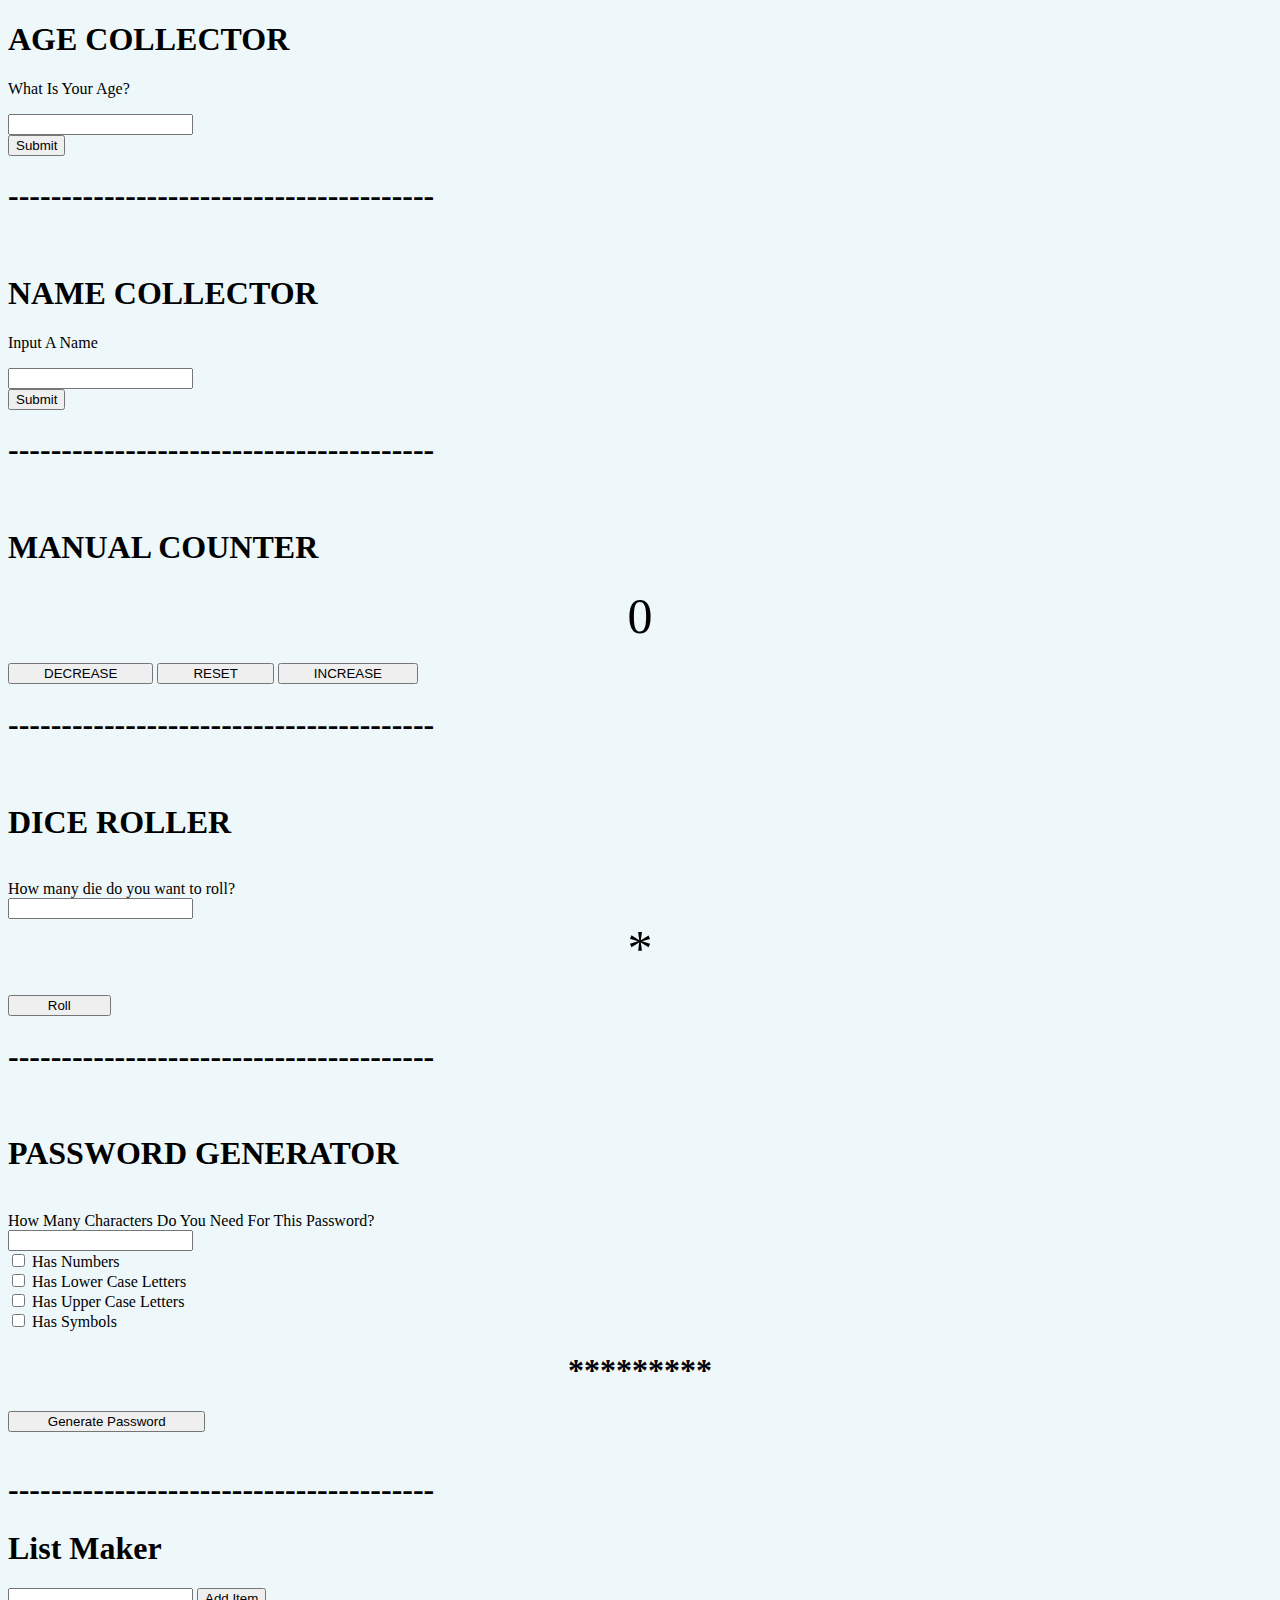
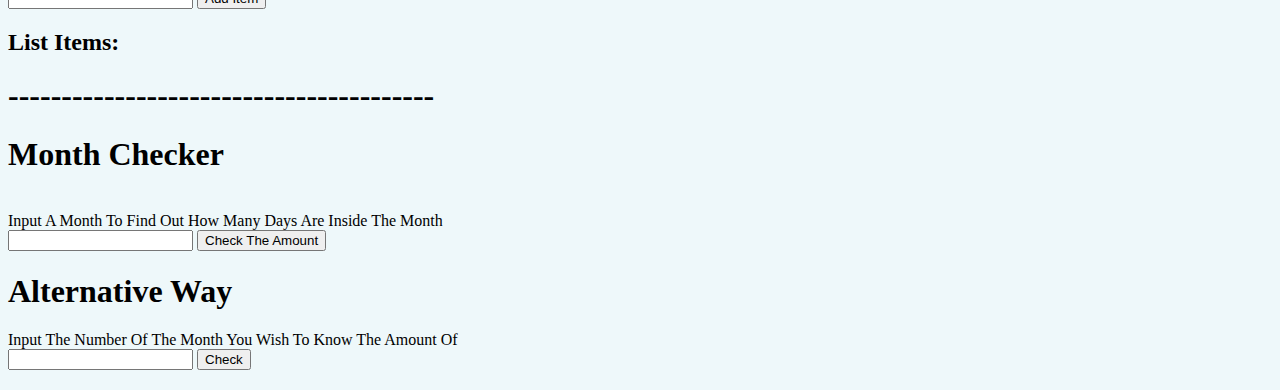
<file: JavaScript Portion/index.html>
<!DOCTYPE html>
<html lang="en">
<head>
    <meta charset="UTF-8">
    <meta http-equiv="X-UA-Compatible" content="IE=edge">
    <link rel="stylesheet" href="style.css">
    <meta name="viewport" content="width=device-width, initial-scale=1.0">
    <title>Document</title>
</head>
<body class = "body">

    <div class="lines">
        <p id = "line1"></p>
        <p id = "line12"></p>
        <p id = "line13"></p>
        <p id = "line14"></p>
    </div>

    <div class="agecollector">
        <h1>AGE COLLECTOR</h1>
        <p id="ageline">What Is Your Age?</p>
        <input type="number" id="myage"><br>
        <button type="button" id="agebutton">Submit</button>
        <h1>----------------------------------------</h1>
    </div>

    <div class="namecollector">
        <br><h1>NAME COLLECTOR</h1>
        <p id="nameline">Input A Name</p>
        <input type="text" id="myname"><br>
        <button type="button" id="namebutton">Submit</button><br>
        <h1>----------------------------------------</h1>
    </div>

    <div class="manualcounter">
        <br><h1>MANUAL COUNTER</h1>
        <label id="num">0</label><br>
        <button class="incrementbtn" id="decreasebtn">DECREASE</button>
        <button class="incrementbtn" id="resetbtn">RESET</button>
        <button class="incrementbtn" id="increasebtn">INCREASE</button><br>
        <h1>----------------------------------------</h1>
    </div>
    
    <div class="diceroller">   
        <br><h1>DICE ROLLER</h1>
        <br><label for="dienumber">How many die do you want to roll?</label>
        <br><input type="number" id="dienumber">
        <br><label  id="die">*</label><br>
        <button class='singularbtn' id="rollbtn">Roll</button>
        <h1>----------------------------------------</h1>
    </div>
    
    <div class="passwordgenerator">
        <br><h1>PASSWORD GENERATOR</h1>
        <br><label for="pwd">How Many Characters Do You Need For This Password?</label>
        <br><input type="number" id="pwd"><br>
        <input type="checkbox" id="hasnumbers">
        <label for="hasnumbers">Has Numbers</label><br>
        <input type="checkbox" id="haslowalph">
        <label for="hasnumbers">Has Lower Case Letters</label><br>
        <input type="checkbox" id="hasupalph">
        <label for="hasnumbers">Has Upper Case Letters</label><br>
        <input type="checkbox" id="hassymbols">
        <label for="hasnumbers">Has Symbols</label>
        <h1 id="password">*********</h1>
        <button class='singularbtn' id="genpassbtn">Generate Password</button><br>
        <h1>----------------------------------------</h1>
    </div>
    
    <div class="listmaker">
        <h1>List Maker</h1>
        <input type="text" id="iteminput">
        <button id="additem">Add Item</button>
        <h2>List Items:</h2>
        <h3 id="list"></h3>
        <h1>----------------------------------------</h1>
    </div>

    <div class="monthchecker">
        <h1>Month Checker</h1><br>
        <label for="month">Input A Month To Find Out How Many Days Are Inside The Month</label><br>
        <input type="text" id="month">
        <button id="checkamount">Check The Amount</button><br>
        <h2 id="amt"></h2>
        <h1>Alternative Way</h1>
        <label for="month2lab">Input The Number Of The Month You Wish To Know The Amount Of </label><br>
        <input type="number" id="month2num">
        <button id="monthbtn">Check</button><br>
        <h2 id="month2"></h2>
    </div>
    
    <script src="index.js"></script>
</body>
</html>
</file>
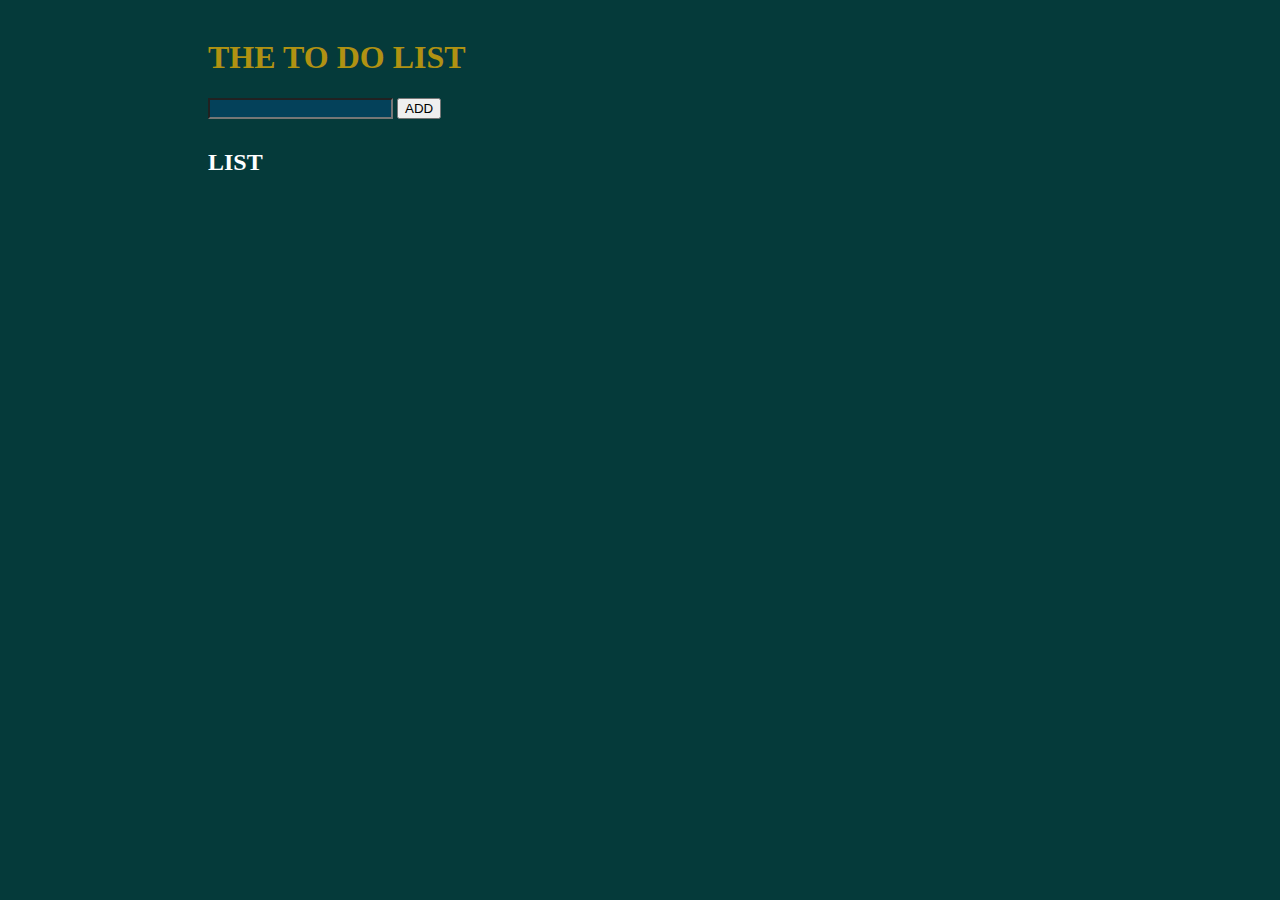
<file: Remembering How To Code/index.html>
<!DOCTYPE html>
<html lang="en">
<head>
    <meta charset="UTF-8">
    <meta http-equiv="X-UA-Compatible" content="IE=edge">
    <meta name="viewport" content="width=device-width, initial-scale=1.0">
    <title>Remembering how to code</title>
    <link rel="stylesheet" href="style.css">
</head>
<body class="body">
    <div class="hero">
        <h1 class="headertxt">THE TO DO LIST</h1>
        <input type="text" id="listitem" class="listadder" >
        <button id="listadder">ADD</button>

    </div>
    <div class="list" id="list">
        <h2>LIST</h2>
    </div>
    <script src="index.js"></script>
</body>
</html>
</file>
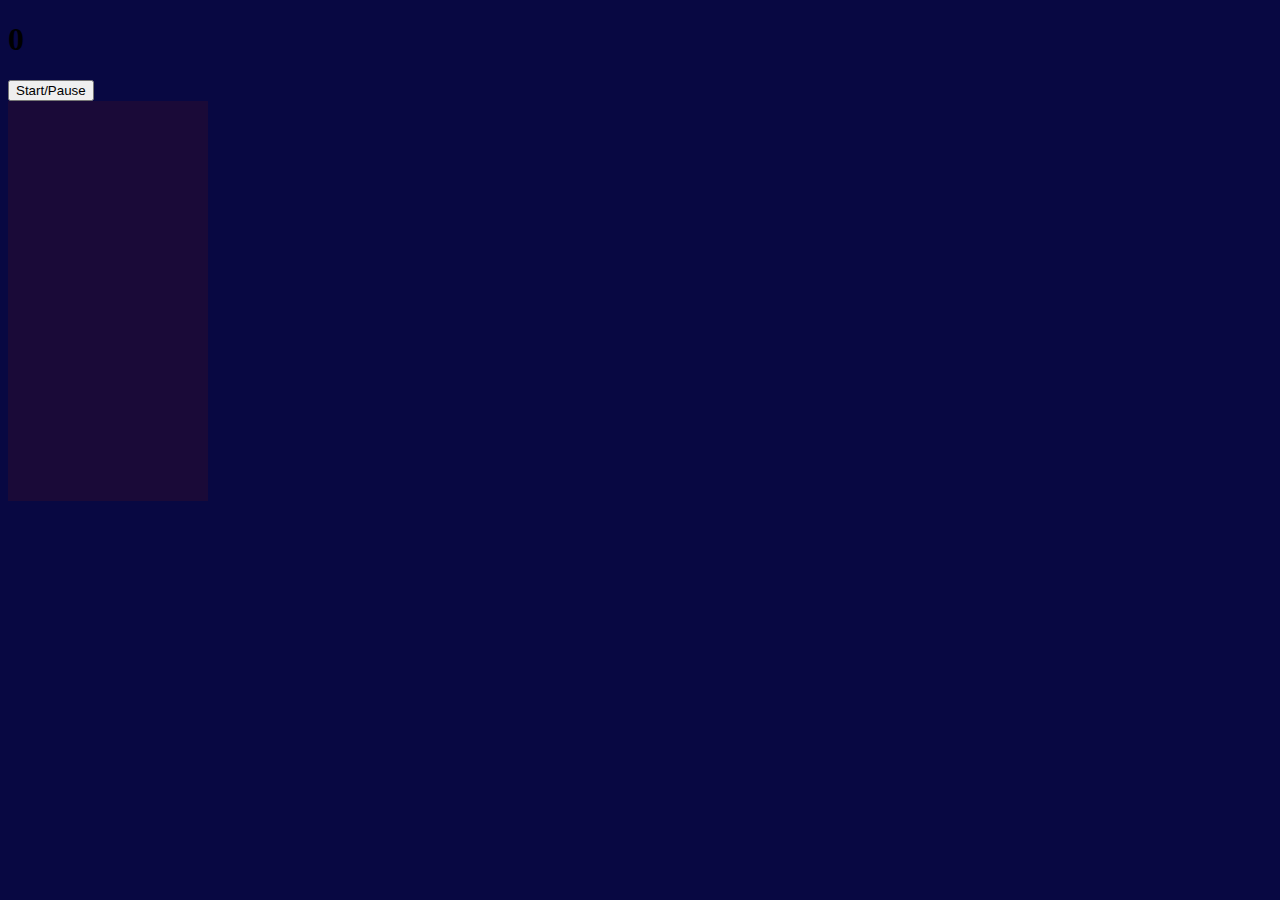
<file: Tetris WIth JavaScript/index.html>
<!DOCTYPE html>
<html lang="en">
<head>
    <meta charset="UTF-8">
    <meta http-equiv="X-UA-Compatible" content="IE=edge">
    <script src="tetris.js"></script>
    <link rel="stylesheet" href="css/main.css">
    <meta name="viewport" content="width=device-width, initial-scale=1.0">
    <title>Tetris</title>
</head>
<body class="body">

    <h1><span id = "score">0</span></h1>
    <button id="start"><h8>Start/Pause</h8></button>

    <div class = "grid">
        <div></div>
        <div></div>
        <div></div>
        <div></div>
        <div></div>
        <div></div>
        <div></div>
        <div></div>
        <div></div>
        <div></div>
        <div></div>
        <div></div>
        <div></div>
        <div></div>
        <div></div>
        <div></div>
        <div></div>
        <div></div>
        <div></div>
        <div></div>
        <div></div>
        <div></div>
        <div></div>
        <div></div>
        <div></div>
        <div></div>
        <div></div>
        <div></div>
        <div></div>
        <div></div>
        <div></div>
        <div></div>
        <div></div>
        <div></div>
        <div></div>
        <div></div>
        <div></div>
        <div></div>
        <div></div>
        <div></div>
        <div></div>
        <div></div>
        <div></div>
        <div></div>
        <div></div>
        <div></div>
        <div></div>
        <div></div>
        <div></div>
        <div></div>
        <div></div>
        <div></div>
        <div></div>
        <div></div>
        <div></div>
        <div></div>
        <div></div>
        <div></div>
        <div></div>
        <div></div>
        <div></div>
        <div></div>
        <div></div>
        <div></div>
        <div></div>
        <div></div>
        <div></div>
        <div></div>
        <div></div>
        <div></div>
        <div></div>
        <div></div>
        <div></div>
        <div></div>
        <div></div>
        <div></div>
        <div></div>
        <div></div>
        <div></div>
        <div></div>
        <div></div>
        <div></div>
        <div></div>
        <div></div>
        <div></div>
        <div></div>
        <div></div>
        <div></div>
        <div></div>
        <div></div>
        <div></div>
        <div></div>
        <div></div>
        <div></div>
        <div></div>
        <div></div>
        <div></div>
        <div></div>
        <div></div>
        <div></div>
        <div></div>
        <div></div>
        <div></div>
        <div></div>
        <div></div>
        <div></div>
        <div></div>
        <div></div>
        <div></div>
        <div></div>
        <div></div>
        <div></div>
        <div></div>
        <div></div>
        <div></div>
        <div></div>
        <div></div>
        <div></div>
        <div></div>
        <div></div>
        <div></div>
        <div></div>
        <div></div>
        <div></div>
        <div></div>
        <div></div>
        <div></div>
        <div></div>
        <div></div>
        <div></div>
        <div></div>
        <div></div>
        <div></div>
        <div></div>
        <div></div>
        <div></div>
        <div></div>
        <div></div>
        <div></div>
        <div></div>
        <div></div>
        <div></div>
        <div></div>
        <div></div>
        <div></div>
        <div></div>
        <div></div>
        <div></div>
        <div></div>
        <div></div>
        <div></div>
        <div></div>
        <div></div>
        <div></div>
        <div></div>
        <div></div>
        <div></div>
        <div></div>
        <div></div>
        <div></div>
        <div></div>
        <div></div>
        <div></div>
        <div></div>
        <div></div>
        <div></div>
        <div></div>
        <div></div>
        <div></div>
        <div></div>
        <div></div>
        <div></div>
        <div></div>
        <div></div>
        <div></div>
        <div></div>
        <div></div>
        <div></div>
        <div></div>
        <div></div>
        <div></div>
        <div></div>
        <div></div>
        <div></div>
        <div></div>
        <div></div>
        <div></div>
        <div></div>
        <div></div>
        <div></div>
        <div></div>
        <div></div>
        <div></div>
        <div></div>
        <div></div>
        <div></div>
        <div></div>
        <div></div>
        <div></div>
        <div></div>
        <div class = "taken"></div>
        <div class = "taken"></div>
        <div class = "taken"></div>
        <div class = "taken"></div>
        <div class = "taken"></div>
        <div class = "taken"></div>
        <div class = "taken"></div>
        <div class = "taken"></div>
        <div class = "taken"></div>
        <div class = "taken"></div>
    </div>
</body>
</html>
</file>
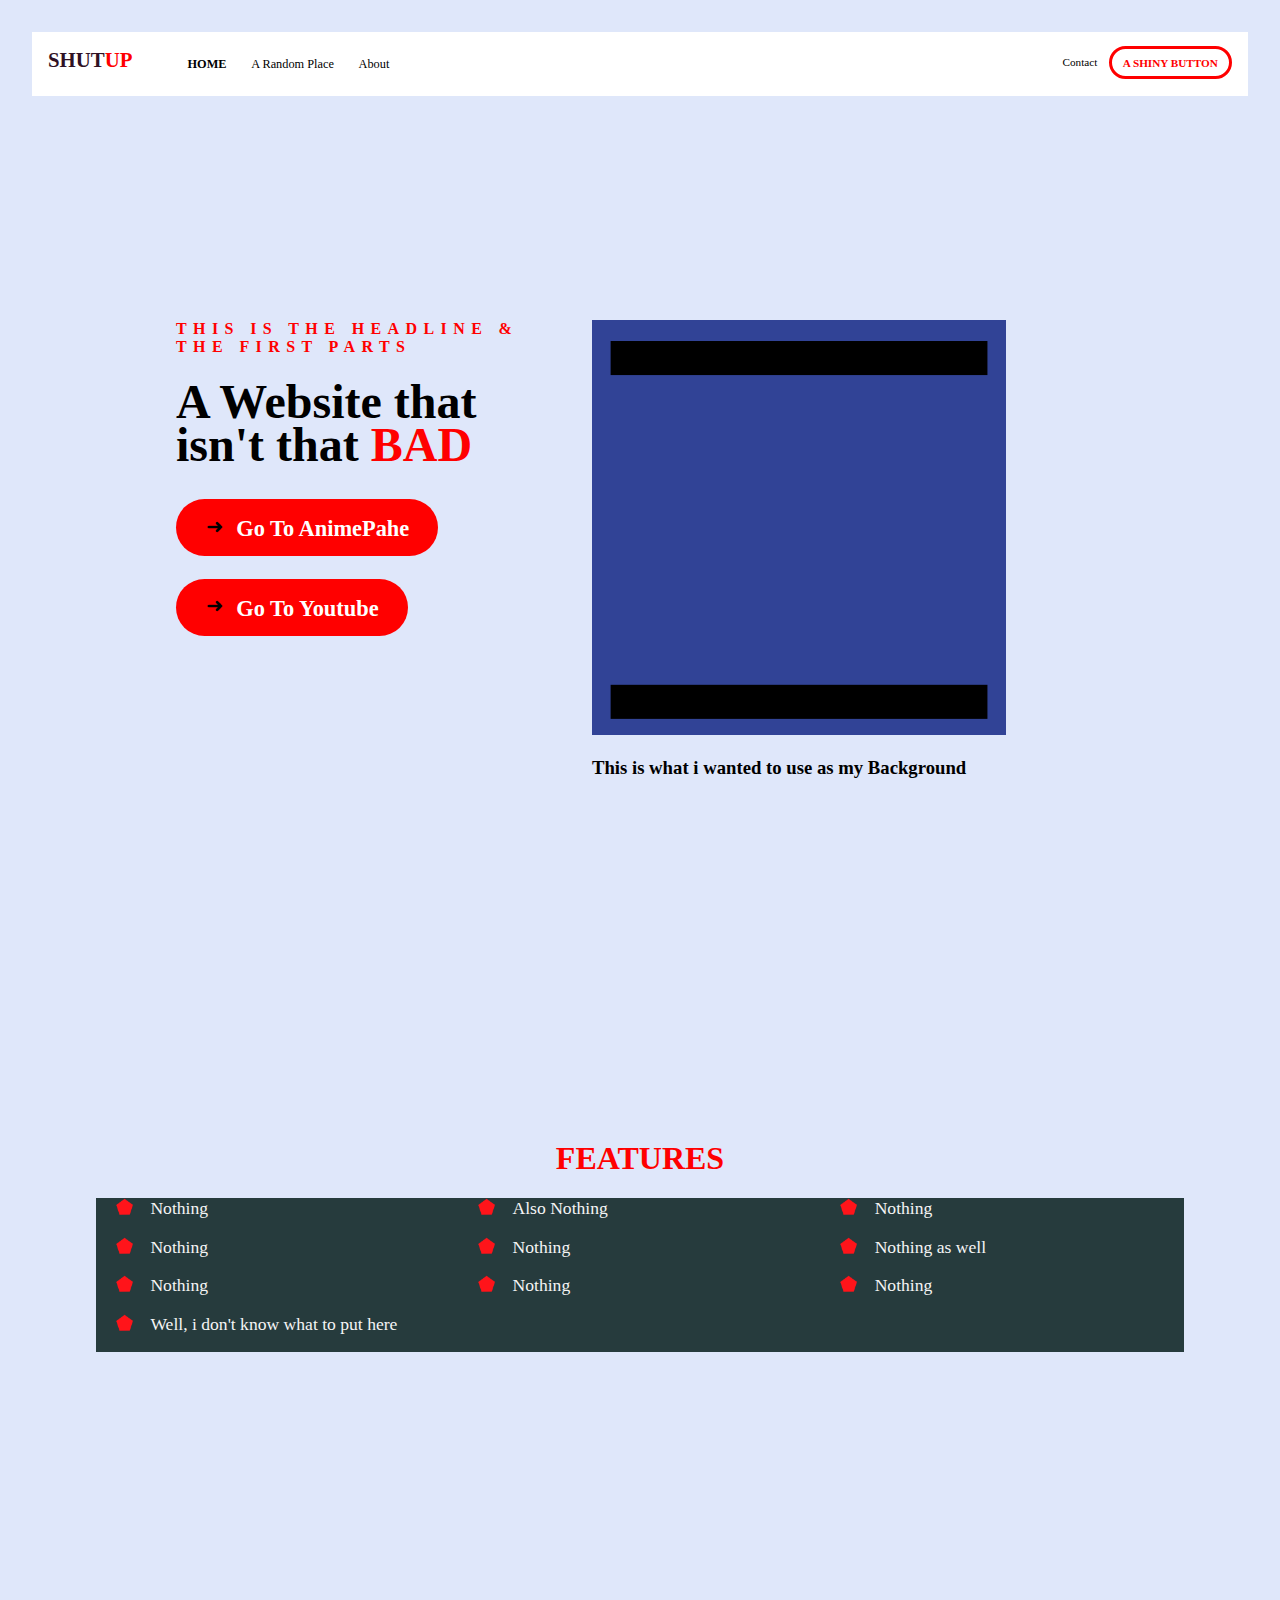
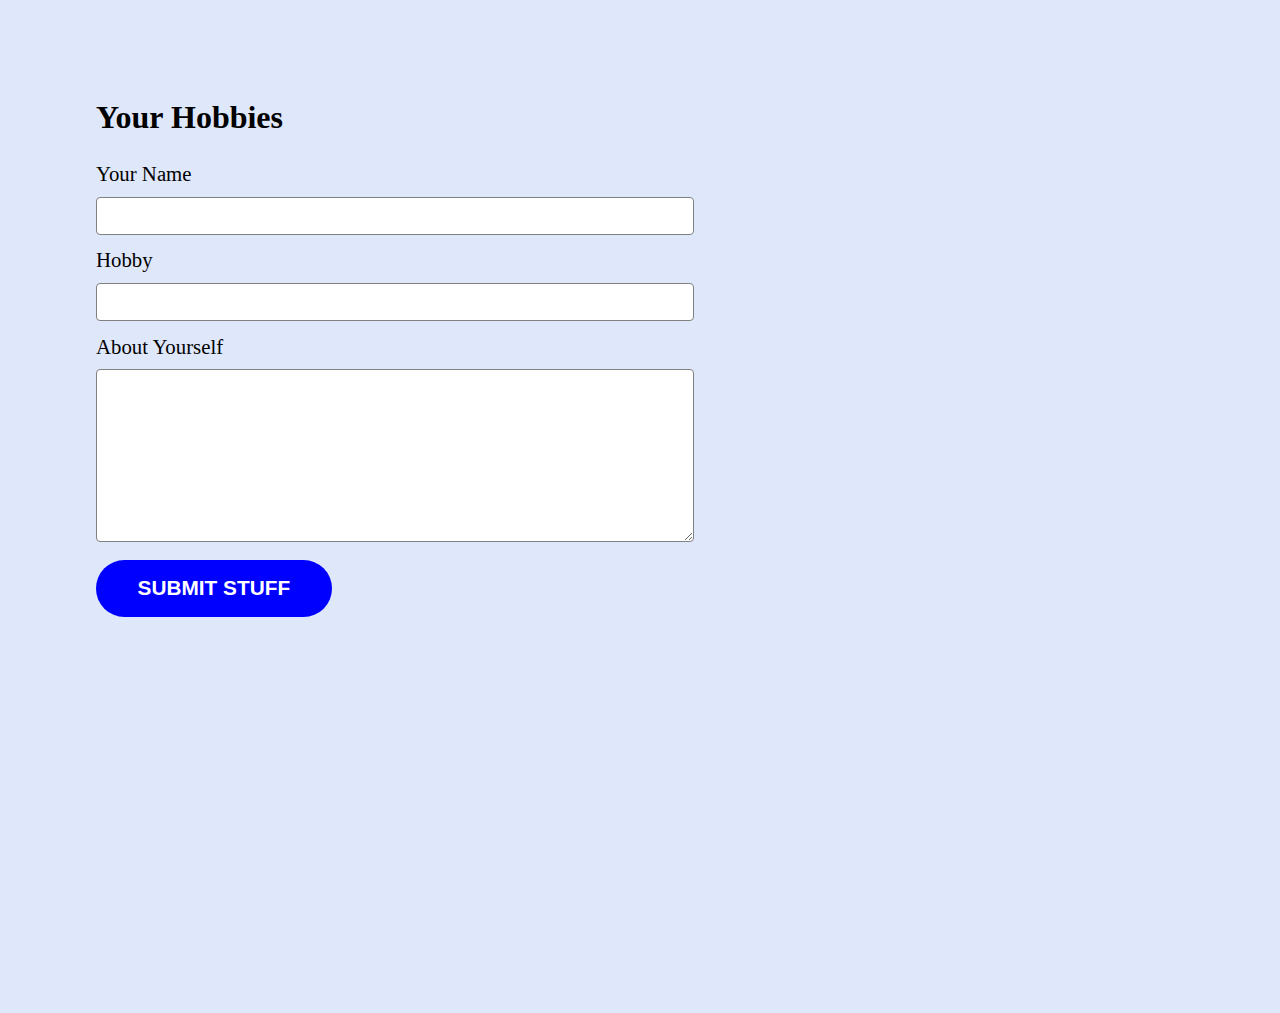
<file: Website/html/index.html>
<!DOCTYPE html>
<html lang="en">
    <head>
        <title>Document</title>
        <link rel="stylesheet" href="../css/main.css">
    </head>
    <body>
        <div class="navigationbar">
            <div class="container">
                <a class="logo" href="#">SHUT<span>UP</span></a>

                <img id="mobile-cta" class ="mobile-menu-dropdown"
                src="../Website Pictures/menu.png"
                alt="Shows The Navigation Bar On Mobile When Pressed"
                width="20"
                height="20">

                <nav>

                    <img id="mobile-exit" class="mobile-exit-menu"
                    src="../Website Pictures/arrowmove.png"
                    alt="Exits The Navigation Dropdown In Mobile"
                    width="20"
                    height="20">

                    <ul class="main-navigation">
                        <li class="current"><a href="#">HOME</a></li>
                        <li><a href="#">A Random Place</a></li>
                        <li><a href="#">About</a></li>
                    </ul>

                    <ul class="not-main-nav">
                        <li><a href="#">Contact</a></li>
                        <li class="shiny-btn"><a href="#"><span>A SHINY BUTTON</span></a></li>
                    </ul>
                </nav>
            </div>
        </div>

        <section class="intro-block">
            <div class="container">
                <div class="left-col">
                    <p class="subheading">THIS IS THE HEADLINE &AMP; THE FIRST PARTS</p>
                    <h1>A Website that isn't that <span>BAD</span></h1>

                    <div class="intro-block-cta">
                        <a href="https://animepahe.com/" class="watch-anime-cta">
                            <img src="../Website Pictures/arrowmove.png" alt="go to animepahe" width="20" height="20">Go To AnimePahe
                        </a>

                        <a href="https://www.youtube.com/" class="watch-youtubevideo-cta">
                            <img src="../Website Pictures/arrowmove.png" alt="go to youtube" width="20" height="20">Go To Youtube
                        </a>
                    </div>
                </div>
                <div class="right-col">
                    <img class="right-col-img" src="../Website Pictures/Website Background.png" alt="my background image" ><h3>This is what i wanted to use as my Background</h3>
                </div>
            </div>
        </section>

        <section class="features">
            <div class="container">
                <h1 class="features-heading">FEATURES</h1>
                <ul class="features-list">
                    <li>Nothing</li>
                    <li>Also Nothing</li>
                    <li>Nothing</li>
                    <li>Nothing</li>
                    <li>Nothing</li>
                    <li>Nothing as well</li>
                    <li>Nothing</li>
                    <li>Nothing</li>
                    <li>Nothing</li>
                    <li>Well, i don't know what to put here</li>
                </ul>
            </div>
        </section>

        <section class="about-person">
            <div class="container">
                <div class="hobby">
                    <h2>Your Hobbies</h2>
                    <form action="">
                        <label for="Name">Your Name</label>
                        <input type="text" id="Name" name="Name">

                        <label for="hobby name">Hobby</label>
                        <input type="text" id="hobby name" name="hobby name">

                        <label for="About person">About Yourself</label>
                        <textarea name="About person" id="About Person" rows="10" cols="40"></textarea>

                        <input type="submit" class="Submit-info-cta" value="SUBMIT STUFF">
                    </form>
                </div>
            </div>
            <div class="container-vid">
                <iframe width="560" height="315" src="https://www.youtube.com/embed/cbprfcSVcyQ" title="YouTube video player" frameborder="0" allow="accelerometer; autoplay; clipboard-write; encrypted-media; gyroscope; picture-in-picture" allowfullscreen></iframe>
            </div>
        </section>

        <script>
            const menudropdownbutton = document.getElementById('mobile-cta')
                    nav = document.querySelector("nav")
                    menuexitbutton = document.getElementById('mobile-exit');

            menudropdownbutton.addEventListener('click', () => {nav.classList.add('mobile-menu-dropdown');})
            menuexitbutton.addEventListener('click', () => {nav.classList.remove('mobile-menu-dropdown');})
        </script>

    </body>
</html>
</file>
<file: JavaScript Portion/style.css>
.body {
  background-color: rgba(230, 245, 248, 0.699);
}

#num {
  display: block;
  text-align: center;
  font-size: 50px;
}

.incrementbtn {
  display: inline-flex;
  padding-inline: 9mm;
  align-items: stretch;
}

#password {
  display: block;
  text-align: center;
}

.singularbtn {
  display: block;
  text-align: center;
  padding-inline: 10mm;
  align-self: center;
}

#die {
  display: block;
  text-align: center;
  font-size: 50px;
}

#clicker {
  display: block;
  text-overflow: clip;
  padding: 5cm;
}

.span {
  font-size: large;
  color: blue;
}/*# sourceMappingURL=style.css.map */
</file>
<file: Remembering How To Code/style.css>
.hero {
  display: block;
  align-self: center;
  align-content: center;
  padding-left: 200px;
  padding-top: 10px;
}
.hero .headertxt {
  color: rgba(255, 187, 0, 0.685);
}
.hero .listadder {
  background-color: rgba(0, 102, 255, 0.164);
}

.list {
  color: white;
  display: block;
  align-content: center;
  padding-left: 200px;
  padding-top: 10px;
}

.body {
  background-color: rgb(5, 58, 58);
}/*# sourceMappingURL=style.css.map */
</file>
<file: Tetris WIth JavaScript/css/main.css>
.body {
  background-color: rgb(8, 8, 66);
}

.grid {
  width: 200px;
  height: 400px;
  display: flex;
  flex-wrap: wrap;
  background-color: rgb(26, 10, 56);
}

.grid div {
  width: 20px;
  height: 20px;
}

.blocks {
  background-color: rgb(212, 250, 0);
}/*# sourceMappingURL=main.css.map */
</file>
<file: Website/css/main.css>
@import url("https://fonts.googleapis.com/css2?family=Poppins:ital,wght@0,400;1,200;1,400&display=swap");
:root {
  --main-color: red;
}

body {
  background: #dfe7fa;
  margin: 2em;
}

.navigationbar {
  background: white;
  padding: 1em;
}
.navigationbar .logo {
  text-decoration: none;
  font-weight: bold;
  color: rgb(48, 17, 36);
  font-size: 1.3em;
}
.navigationbar .logo span {
  color: rgb(255, 0, 0);
}
.navigationbar .container {
  display: flex;
  place-content: space-between;
}
.navigationbar nav {
  display: none;
}
.navigationbar .mobile-menu-dropdown {
  cursor: pointer;
}

.left-col .subheading {
  text-transform: uppercase;
  color: var(--main-color);
  font-weight: bold;
  letter-spacing: 0.4em;
}
.left-col h1 {
  font-size: 2.5em;
  line-height: 0.9em;
  margin-top: 0.5em;
}
.left-col h1 span {
  color: var(--main-color);
}
.left-col .watch-anime-cta {
  background: var(--main-color);
  color: white;
  text-decoration: none;
  padding: 0.6em 1.3em;
  font-size: 1.4em;
  border-radius: 5em;
  font-weight: bold;
  display: inline-block;
}
.left-col .watch-anime-cta img {
  margin-right: 0.5em;
  margin-top: 0.2em;
}
.left-col .watch-youtubevideo-cta {
  background: red;
  display: inline-block;
  margin-top: 1em;
  color: white;
  text-decoration: none;
  padding: 0.6em 1.3em;
  font-size: 1.4em;
  border-radius: 5em;
  font-weight: bold;
}
.left-col .watch-youtubevideo-cta img {
  margin-right: 0.5em;
  margin-top: 0.2em;
}

.right-col-img {
  width: 70%;
  margin-top: 4em;
}

.intro-block {
  text-align: center;
}

ul.features-list {
  margin: 0;
  padding-left: 0.1em;
  display: grid;
  grid-template-columns: repeat(auto-fit, minmax(19em, 1fr));
}
ul.features-list li {
  font-size: 1.1em;
  margin-bottom: 1em;
  margin-left: 3em;
  position: relative;
  color: whitesmoke;
}
ul.features-list li:before {
  content: "";
  left: -2em;
  position: absolute;
  width: 20px;
  height: 20px;
  background-image: url("../Website Pictures/red pentagon.png");
  background-size: contain;
  margin-right: 1em;
}

ul {
  list-style-type: none;
  margin: 0;
  padding: 0;
}

section {
  padding: 3em 2em;
}

a {
  color: rgb(70, 70, 70);
}

.features-heading {
  color: var(--main-color);
  text-align: center;
  display: grid;
}

.features-list {
  background: rgb(38, 59, 61);
}

h2 {
  font-size: 2em;
}

label {
  display: block;
  font-size: 1.3em;
  margin-bottom: 0.5em;
}

input, textarea {
  width: 100%;
  padding: 0.8em;
  margin-bottom: 1em;
  border-radius: 0.3em;
  border: 1px solid gray;
  box-sizing: border-box;
}

.Submit-info-cta {
  background-color: blue;
  color: white;
  font-weight: bold;
  font-size: 1.3em;
  border: none;
  margin-bottom: 5em;
  border-radius: 5em;
  display: inline-block;
  padding: 0.8em 2em;
  width: unset;
  cursor: pointer;
}

iframe {
  width: 100%;
  height: 300px;
}

nav.mobile-menu-dropdown {
  display: block;
}

nav {
  position: fixed;
  z-index: 999;
  width: 66%;
  right: 0;
  top: 0;
  background: rgb(88, 118, 121);
  height: 100vh;
  padding: 1em;
}
nav ul.main-nav {
  margin-top: 5em;
}
nav span {
  color: red;
}
nav li a {
  color: #ffffff;
  text-decoration: none;
  display: block;
  padding: 0.5em;
  font-size: 1.3em;
  text-align: right;
}
nav li a:hover {
  font-weight: bold;
}

.mobile-menu-exit {
  float: right;
  margin: 0.5em;
  cursor: pointer;
}

@media only screen and (min-width: 668px) {
  .mobile-menu-dropdown, .mobile-exit-menu {
    display: none;
  }
  .navigationbar .container {
    display: grid;
    grid-template-columns: 180px auto;
    justify-content: unset;
  }
  .navigationbar nav {
    display: flex;
    justify-content: space-between;
    background: none;
    position: unset;
    height: auto;
    width: 100%;
    padding: 0;
  }
  .navigationbar nav ul {
    display: flex;
  }
  .navigationbar nav a {
    color: black;
    font-size: 0.7em;
    padding: 0.7em 1em;
  }
  .navigationbar nav ul.main-navigation {
    margin-top: 0em;
    margin-left: -3em;
    font-size: 1.1em;
  }
  .navigationbar nav li.current a {
    font-weight: bold;
  }
  .navigationbar nav li.shiny-btn a {
    color: var(--main-color);
    border: 3px solid var(--main-color);
    font-weight: bold;
    border-radius: 6em;
    margin-top: -0.2em;
  }
  .navigationbar nav li.shiny-btn a:hover {
    background: var(--main-color);
    color: white;
  }
}
@media only screen and (min-width: 1080px) {
  .container {
    width: 1080x;
    margin: 0 auto;
  }
  section {
    padding: 10em 4em;
  }
  .intro-block .container {
    display: flex;
    justify-content: space-between;
    text-align: left;
  }
  .intro-block .container .left-col {
    margin: 3em 3em 0em 5em;
  }
  .intro-block .container .left-col h1 {
    font-size: 3em;
    width: 90%;
  }
  .right-col {
    width: 90%;
    margin: 2em, 0, 4em, 0;
  }
  .about-person {
    position: relative;
  }
  .about-person .container {
    display: flex;
  }
  .about-person .container-vid {
    position: relative;
    top: 0;
    right: 0;
    height: 100px;
    width: 400px;
  }
  .about-person .container-vid iframe {
    position: absolute;
    right: -38em;
    top: -30em;
  }
}/*# sourceMappingURL=main.css.map */
</file>
